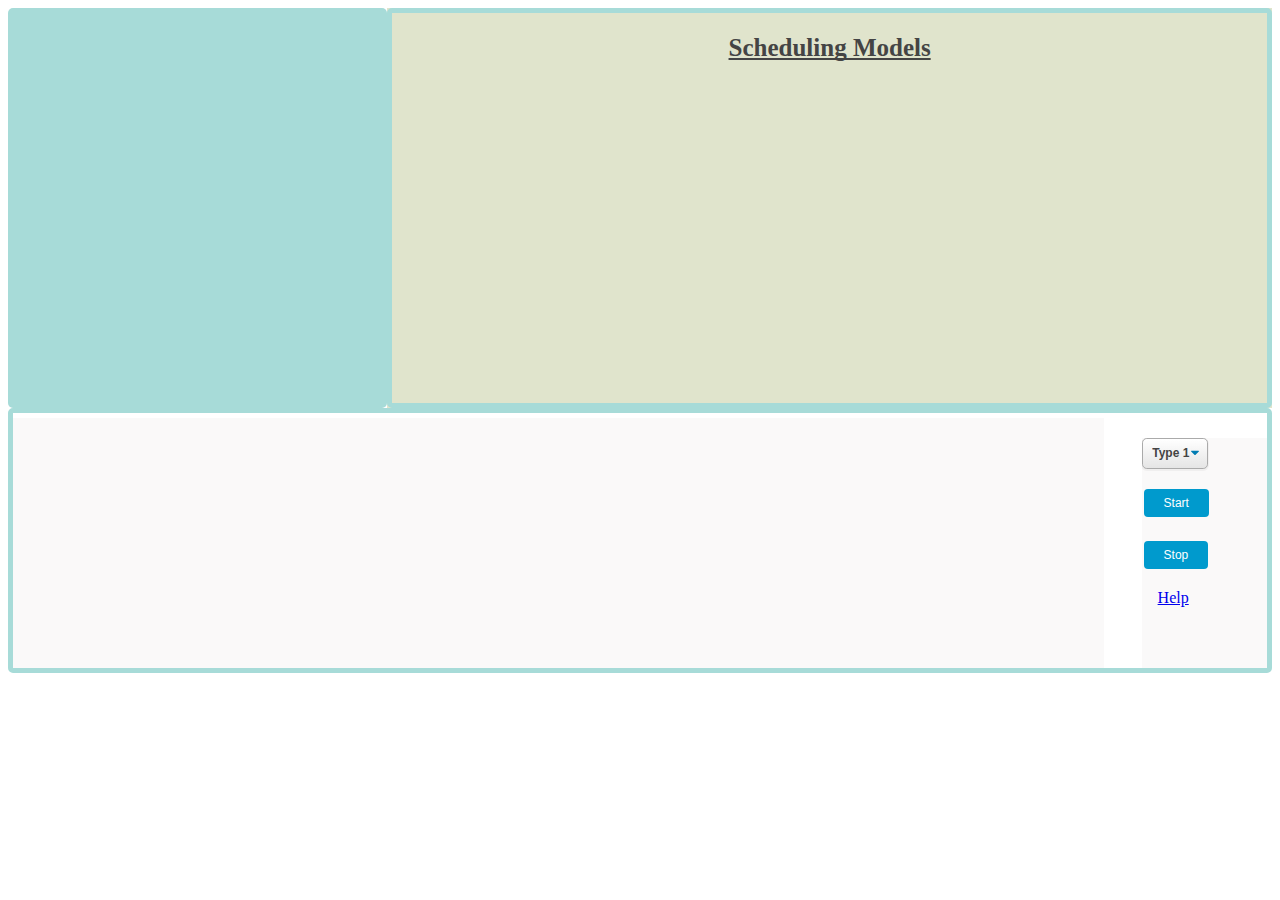
<file: index.html>
<!DOCTYPE html>
<html>
	<head>
		<link type="text/css" rel="stylesheet" href="stylesheet.css"/>
		 
		 <script src="jquery-1.10.2.js"></script>
		 <script src="jquery-ui.js"></script>
		 
			<!--
		  <link rel="stylesheet" href="//code.jquery.com/ui/1.12.1/themes/base/jquery-ui.css">
		  <link rel="stylesheet" href="/resources/demos/style.css">
		  <script src="https://code.jquery.com/jquery-1.12.4.js"></script>
		  <script src="https://code.jquery.com/ui/1.12.1/jquery-ui.js"></script>
			--> 
		 <script src="http://d3js.org/d3.v3.min.js"></script>
		 <script type="text/javascript" src="script.js"></script>
		 <title>Scheduling Simulation</title>
		 
	</head>
	<body>
		<div class="top">
			<div class="visual_display" id="left"></div>
			<div class="right">
				<div class="inner_div">	
					<h2>Scheduling Models</h2>
					<table class="frame" id="myTable">
						<thead class="table_head">
						
						</thead>
						<tbody class="table_body">
							
						</tbody>
					
					</table>
				</div>		
			</div>
		</div>	
		<div class="bottom">
			<div class="gann_chart" id="footer_left" ondrop = "insert();updatex()">
				

			</div>
			<div id="footer_right">
				<select  class="select_data" id="select_data" onchange="datasource_define()">
	  				<option value ='data.json' >Type 1</option>
	  				<!--<option value ='data2.json'>Data_1</option>
	  				<option value ='data3.json'>Data_2</option>-->
	  				<option value ='data1.json'>Type 2</option>
				</select>
				<p/>
				<!--<button class="button load_data" onclick="Datasource_choose()">Confirm</button>
				<p/>
				<button class="button start_button" id="start_button">Load</button>
				<p/>-->
				<button class="button" onclick="run_all()" >Start</button>
				<p/>
				<!--<button onclick="show_heuristic()" >Show</button>
				<p/>-->
				<button class="button" onclick="stopAnimation()" >Stop</button>
				<p/>				
				<a href="instruct.html" target="view_window">Help</a>				
			</div>
		</div>
		
	</body>
</html>
</file>
<file: stylesheet.css>
h2 {
	text-align:center;
	font-size: 25px;
	color:#444;
	text-decoration: underline;
	text-decoration-skip-ink: none;
}

.button {
  background-color: #009ACD; /* Green */
  border: none;
  border-radius: 4px;
  color: white;
  padding: 7px 20px;
  text-align: center;
  text-decoration: none;
  display: inline-block;
  font-size: 12px;
  margin: 4px 2px;
  cursor: pointer;
}

.button:hover{
  background-color: #0066ff;
}

.top{

	height: 400px;
}

.bottom{
	border-radius: 5px;
	border:5px solid #A7DBD8;
	height: 255px;
}

#left {
	border-radius: 5px;
	border:0px solid #A7DBD8;
	height: 400px;
	width: 30%;
	background-color: #A7DBD8;
	float: left;
	margin-bottom: 10px;	
	svg {border: 1px solid black;}
	
}

.right {
	height: 400px;
	width: 70%;
	background-color: #E0E4CC;
	float:right;
	overflow: auto;
	margin-bottom: 10px;	
}

.inner_div{
	border:5px solid #A7DBD8;
	height: 390px;
	border-radius: 5px;
	
}

#footer_left {
	height: 250px;
	background-color: #FAF9F9;
	overflow:auto;
	width: 87%;
	float:left;

}
#footer_right {
	margin-top:20px;
	height: 230px;
	background-color: #FAF9F9;
	overflow: auto;
	width: 10%;
	float:right;

}

.frame{
  width: 100%;
	
}

.frame th {
  padding-top: 10px;
  padding-bottom: 10px;
  text-align: center;
  background-color: #4CAF50;
  color: white;
}

.frame th:first-child {
	background-color: #E0E4CC;
}

.frame td:first-child {
  padding-top: 10px;
  padding-bottom: 10px;
  text-align: center;
  background-color: #4CAF50;
  color: white;
}

.frame td {
	cursor: grab;
  text-align: center;
	font-size: 16px;
	color:#444;
}

a{
	margin-left: 16px;
}

a:hover {
	background-color: #A7DBD8;
  text-decoration: none;
}

#class{
	width: 20px;
}

.chart {
  background: #fff;
  font: 10px sans-serif;
  shape-rendering: crispEdges;
}
.chart text {
    fill: black;
}

#recipe{
	width: 100px;
}
#s0_0{
	background-color: rgb(0,191,255);
  padding-top: 10px;
  padding-bottom: 10px;
}
#s0_1{
	background-color: rgb(0,191,255);
  padding-top: 10px;
  padding-bottom: 10px;	
}
#s0_2{
	background-color: rgb(0,191,255);
  padding-top: 10px;
  padding-bottom: 10px;	
}
#s0_3{
	background-color: rgb(0,191,255);
  padding-top: 10px;
  padding-bottom: 10px;	
}
#s0_4{
	background-color: rgb(0,191,255);
  padding-top: 10px;
  padding-bottom: 10px;	
}
#s0_5{
	background-color: rgb(0,191,255);
  padding-top: 10px;
  padding-bottom: 10px;	
}
#s0_6{
	background-color: rgb(0,191,255);
  padding-top: 10px;
  padding-bottom: 10px;	
}
#s0_7{
	background-color: rgb(0,191,255);
  padding-top: 10px;
  padding-bottom: 10px;	
}
#s0_8{
	background-color: rgb(0,191,255);
  padding-top: 10px;
  padding-bottom: 10px;	
}
#s0_9{
	background-color: rgb(0,191,255);
  padding-top: 10px;
  padding-bottom: 10px;	
}
#s1_0{
	background-color: rgb(255,255,0);
  padding-top: 10px;
  padding-bottom: 10px;
}
#s1_1{
	background-color: rgb(255,255,0);
  padding-top: 10px;
  padding-bottom: 10px;
}
#s1_2{
	background-color: rgb(255,255,0);
  padding-top: 10px;
  padding-bottom: 10px;
}
#s1_3{
	background-color: rgb(255,255,0);
  padding-top: 10px;
  padding-bottom: 10px;
}
#s1_4{
	background-color: rgb(255,255,0);
  padding-top: 10px;
  padding-bottom: 10px;
}
#s1_5{
	background-color: rgb(255,255,0);
  padding-top: 10px;
  padding-bottom: 10px;
}
#s1_6{
	background-color: rgb(255,255,0);
  padding-top: 10px;
  padding-bottom: 10px;
}
#s1_7{
	background-color: rgb(255,255,0);
  padding-top: 10px;
  padding-bottom: 10px;
}
#s1_8{
	background-color: rgb(255,255,0);
  padding-top: 10px;
  padding-bottom: 10px;
}
#s1_9{
	background-color: rgb(255,255,0);
  padding-top: 10px;
  padding-bottom: 10px;
}
#s2_0{
	background-color: rgb(255,110,180);
  padding-top: 10px;
  padding-bottom: 10px;
}
#s2_1{
	background-color: rgb(255,110,180);
  padding-top: 10px;
  padding-bottom: 10px;
}
#s2_2{
	background-color: rgb(255,110,180);
  padding-top: 10px;
  padding-bottom: 10px;
}
#s2_3{
	background-color: rgb(255,110,180);
  padding-top: 10px;
  padding-bottom: 10px;
}
#s2_4{
	background-color: rgb(255,110,180);
  padding-top: 10px;
  padding-bottom: 10px;
}
#s2_5{
	background-color: rgb(255,110,180);
  padding-top: 10px;
  padding-bottom: 10px;
}
#s2_6{
	background-color: rgb(255,110,180);
  padding-top: 10px;
  padding-bottom: 10px;
}
#s2_7{
	background-color: rgb(255,110,180);
  padding-top: 10px;
  padding-bottom: 10px;
}
#s2_8{
	background-color: rgb(255,110,180);
  padding-top: 10px;
  padding-bottom: 10px;
}
#s2_9{
	background-color: rgb(255,110,180);
  padding-top: 10px;
  padding-bottom: 10px;
}
#s3_0{
	background-color: rgb(0,255,0);
  padding-top: 10px;
  padding-bottom: 10px;
}
#s3_1{
	background-color: rgb(0,255,0);
  padding-top: 10px;
  padding-bottom: 10px;
}
#s3_2{
	background-color: rgb(0,255,0);
  padding-top: 10px;
  padding-bottom: 10px;
}
#s3_3{
	background-color: rgb(0,255,0);
  padding-top: 10px;
  padding-bottom: 10px;
}
#s3_4{
	background-color: rgb(0,255,0);
  padding-top: 10px;
  padding-bottom: 10px;
}
#s3_5{
	background-color: rgb(0,255,0);
  padding-top: 10px;
  padding-bottom: 10px;
}
#s3_6{
	background-color: rgb(0,255,0);
  padding-top: 10px;
  padding-bottom: 10px;
}
#s3_7{
	background-color: rgb(0,255,0);
  padding-top: 10px;
  padding-bottom: 10px;
}
#s3_8{
	background-color: rgb(0,255,0);
  padding-top: 10px;
  padding-bottom: 10px;
}
#s3_9{
	background-color: rgb(0,255,0);
  padding-top: 10px;
  padding-bottom: 10px;
}
#s4_0{
	background-color: rgb(255,127,36);
  padding-top: 10px;
  padding-bottom: 10px;
}
#s4_1{
	background-color: rgb(255,127,36);
  padding-top: 10px;
  padding-bottom: 10px;
}
#s4_2{
	background-color: rgb(255,127,36);
  padding-top: 10px;
  padding-bottom: 10px;
}
#s4_3{
	background-color: rgb(255,127,36);
  padding-top: 10px;
  padding-bottom: 10px;
}
#s4_4{
	background-color: rgb(255,127,36);
  padding-top: 10px;
  padding-bottom: 10px;
}
#s4_5{
	background-color: rgb(255,127,36);
  padding-top: 10px;
  padding-bottom: 10px;
}
#s4_6{
	background-color: rgb(255,127,36);
  padding-top: 10px;
  padding-bottom: 10px;
}
#s4_7{
	background-color: rgb(255,127,36);
  padding-top: 10px;
  padding-bottom: 10px;
}
#s4_8{
	background-color: rgb(255,127,36);
  padding-top: 10px;
  padding-bottom: 10px;
}
#s4_9{
	background-color: rgb(255,127,36);
  padding-top: 10px;
  padding-bottom: 10px;
}
#s5_0{
	background-color: rgb(170, 128, 255);
  padding-top: 10px;
  padding-bottom: 10px;
}
#s5_1{
	background-color: rgb(170, 128, 255);
  padding-top: 10px;
  padding-bottom: 10px;
}
#s5_2{
	background-color: rgb(170, 128, 255);
  padding-top: 10px;
  padding-bottom: 10px;
}
#s5_3{
	background-color: rgb(170, 128, 255);
  padding-top: 10px;
  padding-bottom: 10px;
}
#s5_4{
	background-color: rgb(170, 128, 255);
  padding-top: 10px;
  padding-bottom: 10px;
}
#s5_5{
	background-color: rgb(170, 128, 255);
  padding-top: 10px;
  padding-bottom: 10px;
}
#s5_6{
	background-color: rgb(170, 128, 255);
  padding-top: 10px;
  padding-bottom: 10px;
}
#s5_7{
	background-color: rgb(170, 128, 255);
  padding-top: 10px;
  padding-bottom: 10px;
}
#s5_8{
	background-color: rgb(170, 128, 255);
  padding-top: 10px;
  padding-bottom: 10px;
}
#s5_9{
	background-color: rgb(170, 128, 255);
  padding-top: 10px;
  padding-bottom: 10px;
}
#s6_0{
	background-color: rgb(102, 255, 153);
  padding-top: 10px;
  padding-bottom: 10px;
}
#s6_1{
	background-color: rgb(102, 255, 153);
  padding-top: 10px;
  padding-bottom: 10px;
}
#s6_2{
	background-color: rgb(102, 255, 153);
  padding-top: 10px;
  padding-bottom: 10px;
}
#s6_3{
	background-color: rgb(102, 255, 153);
  padding-top: 10px;
  padding-bottom: 10px;
}
#s6_4{
	background-color: rgb(102, 255, 153);
  padding-top: 10px;
  padding-bottom: 10px;
}
#s6_5{
	background-color: rgb(102, 255, 153);
  padding-top: 10px;
  padding-bottom: 10px;
}
#s6_6{
	background-color: rgb(102, 255, 153);
  padding-top: 10px;
  padding-bottom: 10px;
}
#s6_7{
	background-color: rgb(102, 255, 153);
  padding-top: 10px;
  padding-bottom: 10px;
}
#s6_8{
	background-color: rgb(102, 255, 153);
  padding-top: 10px;
  padding-bottom: 10px;
}
#s6_9{
	background-color: rgb(102, 255, 153);
  padding-top: 10px;
  padding-bottom: 10px;
}
#s7_0{
	background-color: rgb(255, 102, 102);
  padding-top: 10px;
  padding-bottom: 10px;
}
#s7_1{
	background-color: rgb(255, 102, 102);
  padding-top: 10px;
  padding-bottom: 10px;
}
#s7_2{
	background-color: rgb(255, 102, 102);
  padding-top: 10px;
  padding-bottom: 10px;
}
#s7_3{
	background-color: rgb(255, 102, 102);
  padding-top: 10px;
  padding-bottom: 10px;
}
#s7_4{
	background-color: rgb(255, 102, 102);
  padding-top: 10px;
  padding-bottom: 10px;
}
#s7_5{
	background-color: rgb(255, 102, 102);
  padding-top: 10px;
  padding-bottom: 10px;
}
#s7_6{
	background-color: rgb(255, 102, 102);
  padding-top: 10px;
  padding-bottom: 10px;
}
#s7_7{
	background-color: rgb(255, 102, 102);
  padding-top: 10px;
  padding-bottom: 10px;
}
#s7_8{
	background-color: rgb(255, 102, 102);
  padding-top: 10px;
  padding-bottom: 10px;
}
#s7_9{
	background-color: rgb(255, 102, 102);
  padding-top: 10px;
  padding-bottom: 10px;
}
#s8_0{
	background-color: rgb(83, 140, 198);
  padding-top: 10px;
  padding-bottom: 10px;
}
#s8_1{
	background-color: rgb(83, 140, 198);
  padding-top: 10px;
  padding-bottom: 10px;
}
#s8_2{
	background-color: rgb(83, 140, 198);
  padding-top: 10px;
  padding-bottom: 10px;
}
#s8_3{
	background-color: rgb(83, 140, 198);
  padding-top: 10px;
  padding-bottom: 10px;
}
#s8_4{
	background-color: rgb(83, 140, 198);
  padding-top: 10px;
  padding-bottom: 10px;
}
#s8_5{
	background-color: rgb(83, 140, 198);
  padding-top: 10px;
  padding-bottom: 10px;
}
#s8_6{
	background-color: rgb(83, 140, 198);
  padding-top: 10px;
  padding-bottom: 10px;
}
#s8_7{
	background-color: rgb(83, 140, 198);
  padding-top: 10px;
  padding-bottom: 10px;
}
#s8_8{
	background-color: rgb(83, 140, 198);
  padding-top: 10px;
  padding-bottom: 10px;
}
#s8_9{
	background-color: rgb(83, 140, 198);
  padding-top: 10px;
  padding-bottom: 10px;
}
#0ptAlg{
	width: 300px;
	height: 50px;
	font-weight: bold;
}
#algorithm0{
	font-size: 30px;
}
#algorithm1{
	font-size: 30px;
}
#algorithm2{
	font-size: 30px;
}
.display, .control {
	margin: 10px;
}

.display {
	float: left;
}

.control {
	float: left;
}

.control textarea {
	margin: 10px;
}


.Frame{
	padding: 5px
}
.grass {
	fill: #E0E4CC;
	stroke-width: 1px;
	stroke: 	#8c8c8c;
}

.rock {
	fill: #858585;
	stroke-width: 1px;
	stroke: #C7C7C7;
}

.lava {
	fill: #B3210B;
	stroke-width: 1px;
	stroke: 	 #000000;
}

.position_free {
	fill: #C9EBF0;
	fill-opacity:0.6;
	stroke-width: 3px;
	stroke: #2973F2;
}
.position {
	fill: #C9EBF0;
	stroke-width: 3px;
	stroke: #2973F2;
}
.position_busy {
	fill: #B3210B;
	fill-opacity:0.6;
	stroke-width: 3px;
	stroke: #FF6600;
}

.positionNumber {
	fill: #0E1A9E;
	text-anchor: middle;

}
.temptext{
	fill: #ffffff;
	text-anchor: middle;
}

.path {
	stroke-width: 3px;
	stroke: #2973F2;
}
.occupied{
	fill: #B3210B;
	stroke-width: 1px;
	fill-opacity:0.5;
	stroke: #FF6600;
	stroke-opacity: 0.2;
}
.unoccupied{
	fill:#009ACD;
	stroke-width: 1px;
	stroke: 	#0033cc;
	vertical-align: middle;
}
#line1{
	stroke:rgb(255,0,0);stroke-width:2;
}
#line_manual{
	stroke:rgb(255,0,0);stroke-width:2;
}
#line_fcfs{
	stroke:rgb(0,0,255);stroke-width:2;
}
#line_sdfs{
	stroke:rgb(0,255,0);stroke-width:2;
}
.select_data {
  display: block;
  font-size: 12px;
  font-family: sans-serif;
  font-weight: 700;
  color: #444;
  line-height: 1.3;
  padding: .6em 1.4em .5em .8em;

  box-sizing: border-box;
  margin: 0;
  border: 1px solid #aaa;
  box-shadow: 0 1px 0 1px rgba(0,0,0,.04);
  border-radius: .4em;
  -moz-appearance: none;
  -webkit-appearance: none;
  appearance: none;
  background-color: #fff;
  background-image: url('data:image/svg+xml;charset=US-ASCII,%3Csvg%20xmlns%3D%22http%3A%2F%2Fwww.w3.org%2F2000%2Fsvg%22%20width%3D%22292.4%22%20height%3D%22292.4%22%3E%3Cpath%20fill%3D%22%23007CB2%22%20d%3D%22M287%2069.4a17.6%2017.6%200%200%200-13-5.4H18.4c-5%200-9.3%201.8-12.9%205.4A17.6%2017.6%200%200%200%200%2082.2c0%205%201.8%209.3%205.4%2012.9l128%20127.9c3.6%203.6%207.8%205.4%2012.8%205.4s9.2-1.8%2012.8-5.4L287%2095c3.5-3.5%205.4-7.8%205.4-12.8%200-5-1.9-9.2-5.5-12.8z%22%2F%3E%3C%2Fsvg%3E'),
    linear-gradient(to bottom, #ffffff 0%,#e5e5e5 100%);
  background-repeat: no-repeat, repeat;
  background-position: right .7em top 50%, 0 0;
  background-size: .65em auto, 100%;
}
.select-css::-ms-expand {
  display: none;
}


.select-css option {
  font-weight:normal;
}
</file>
